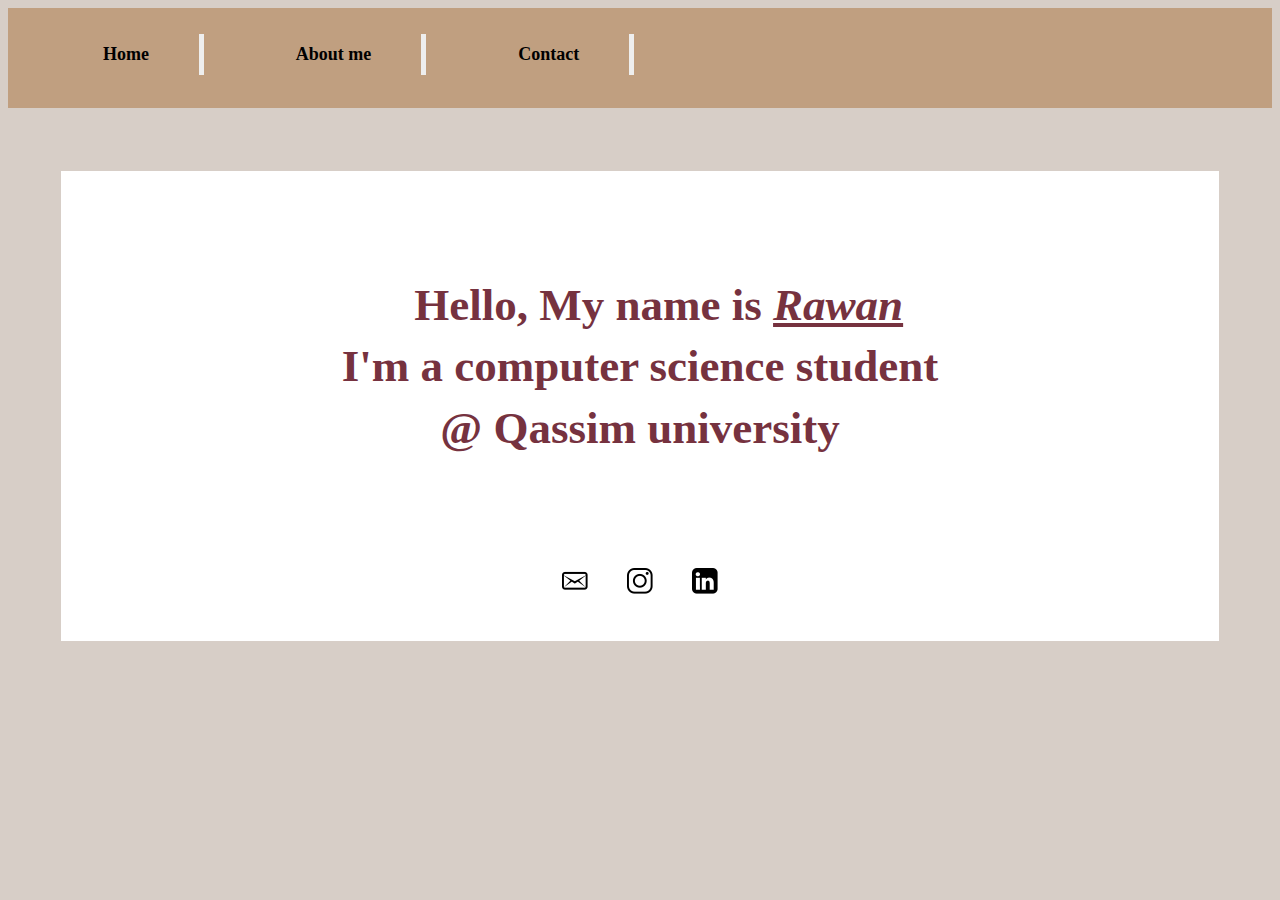
<file: index.html>
<html>
<head>
<title> Rawan Alsayer </title>
<link type="text/css" rel ="stylesheet"  href="css2.css" />

<meta name="viewport" content="width=device-width, initial-scale=1.0">
</head>
<body>

<!--The head section-->
 <div class="container col-12 col-s-12">
<!-- div for the menu -->
<div>
  <ul class="user-menu col-s-11 col-12">  
<li title=""><a href="Home.html"> Home </a></li>
<li title=""><a href="About.html"> About me</a></li>
<li title=""><a href="Contact.html"> Contact </a></li>

</ul>
</div>
</div>
<!-- end of the head section-->


<div class="images col-11 col-s-11 ">
<br/>
<p>Hello, My name is <ins><i>Rawan</i></ins> <br/>I'm a computer science student <br/>@ Qassim university </p>

<br/>
<div class = "footer col-3 col-s-5  ">
<a href="mailto: rawanalsayer@gmail.com" title="Email"> <img src="email-icon.png" /></a>
<a href="https://www.instagram.com/rawanalsayer_/?hl=af" title="Instagram"t> <img src="instagram-icon.png" /></a>
<a href="https://www.linkedin.com/in/ra-wan-386b6111a/" title="Linkedin"> <img src="linkedin-icon.png" /></a>
</div>
</div>



</div>


</body>
</html>
</file>
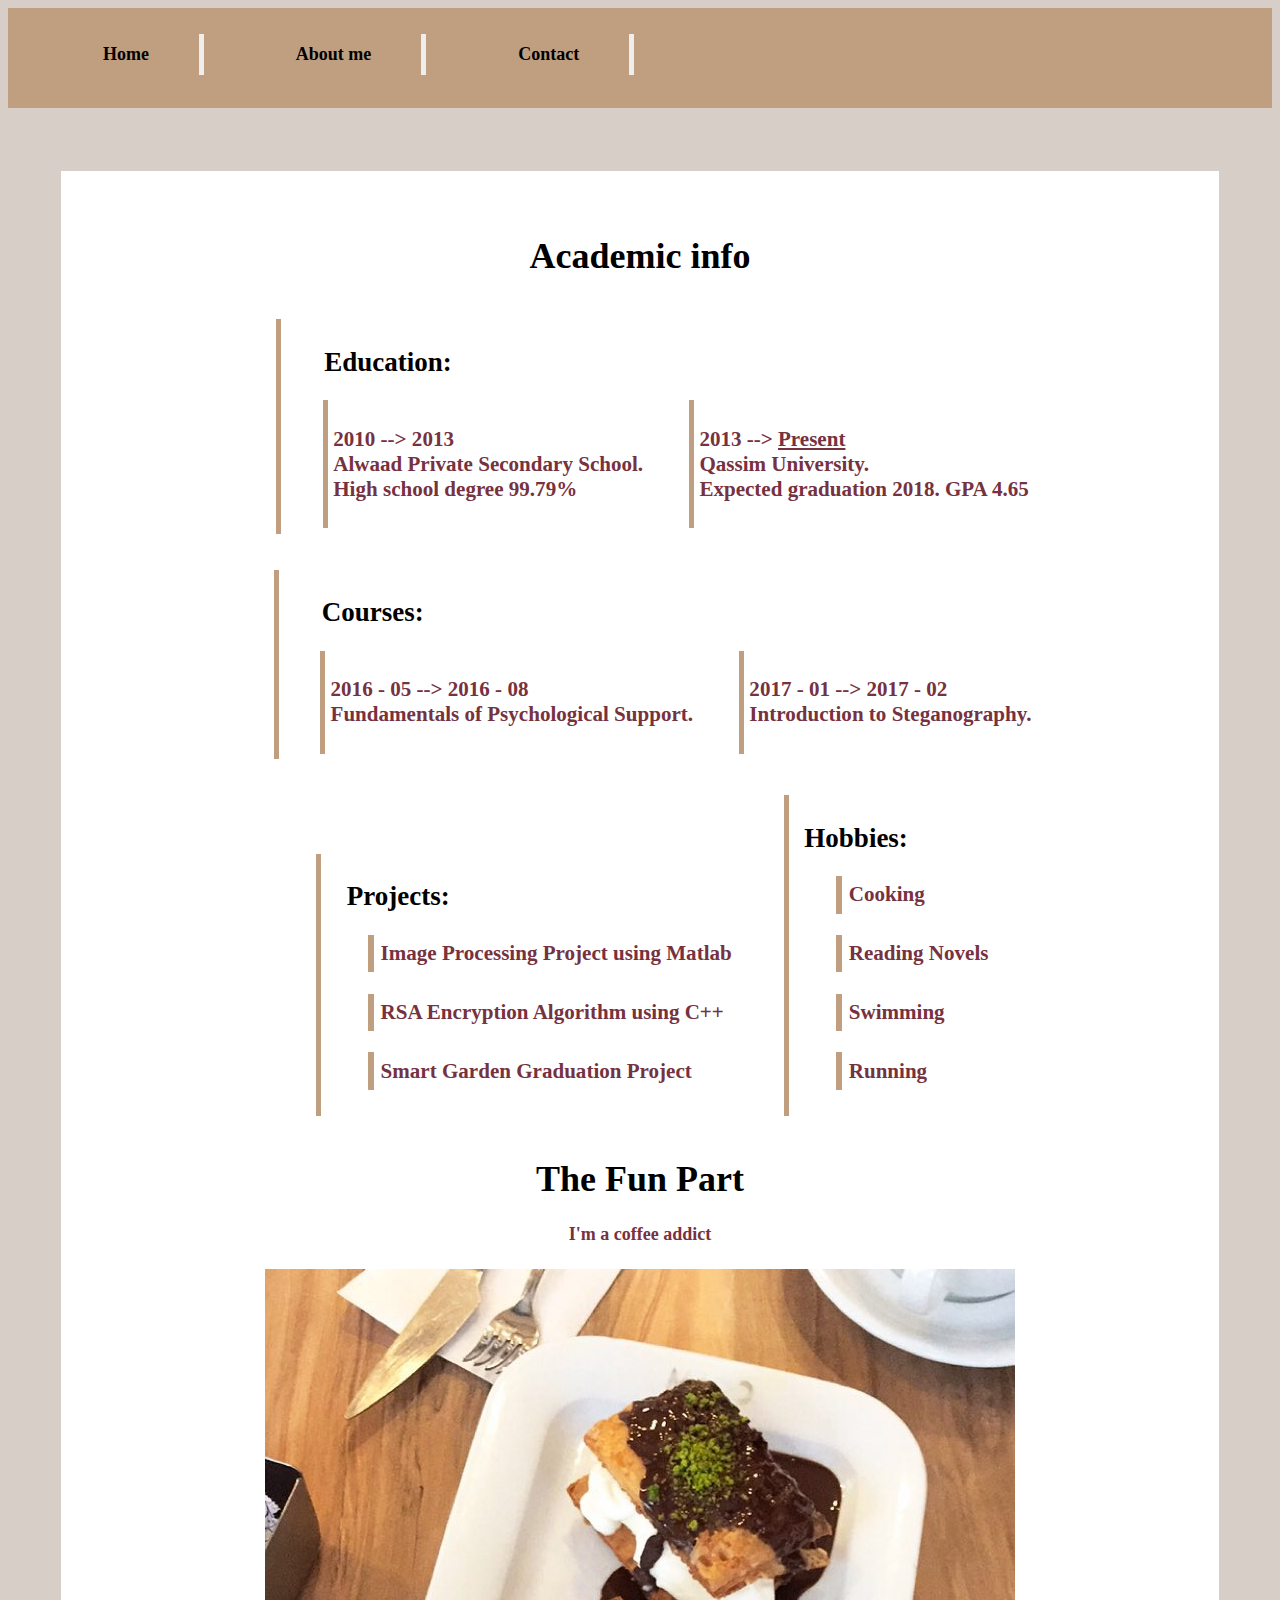
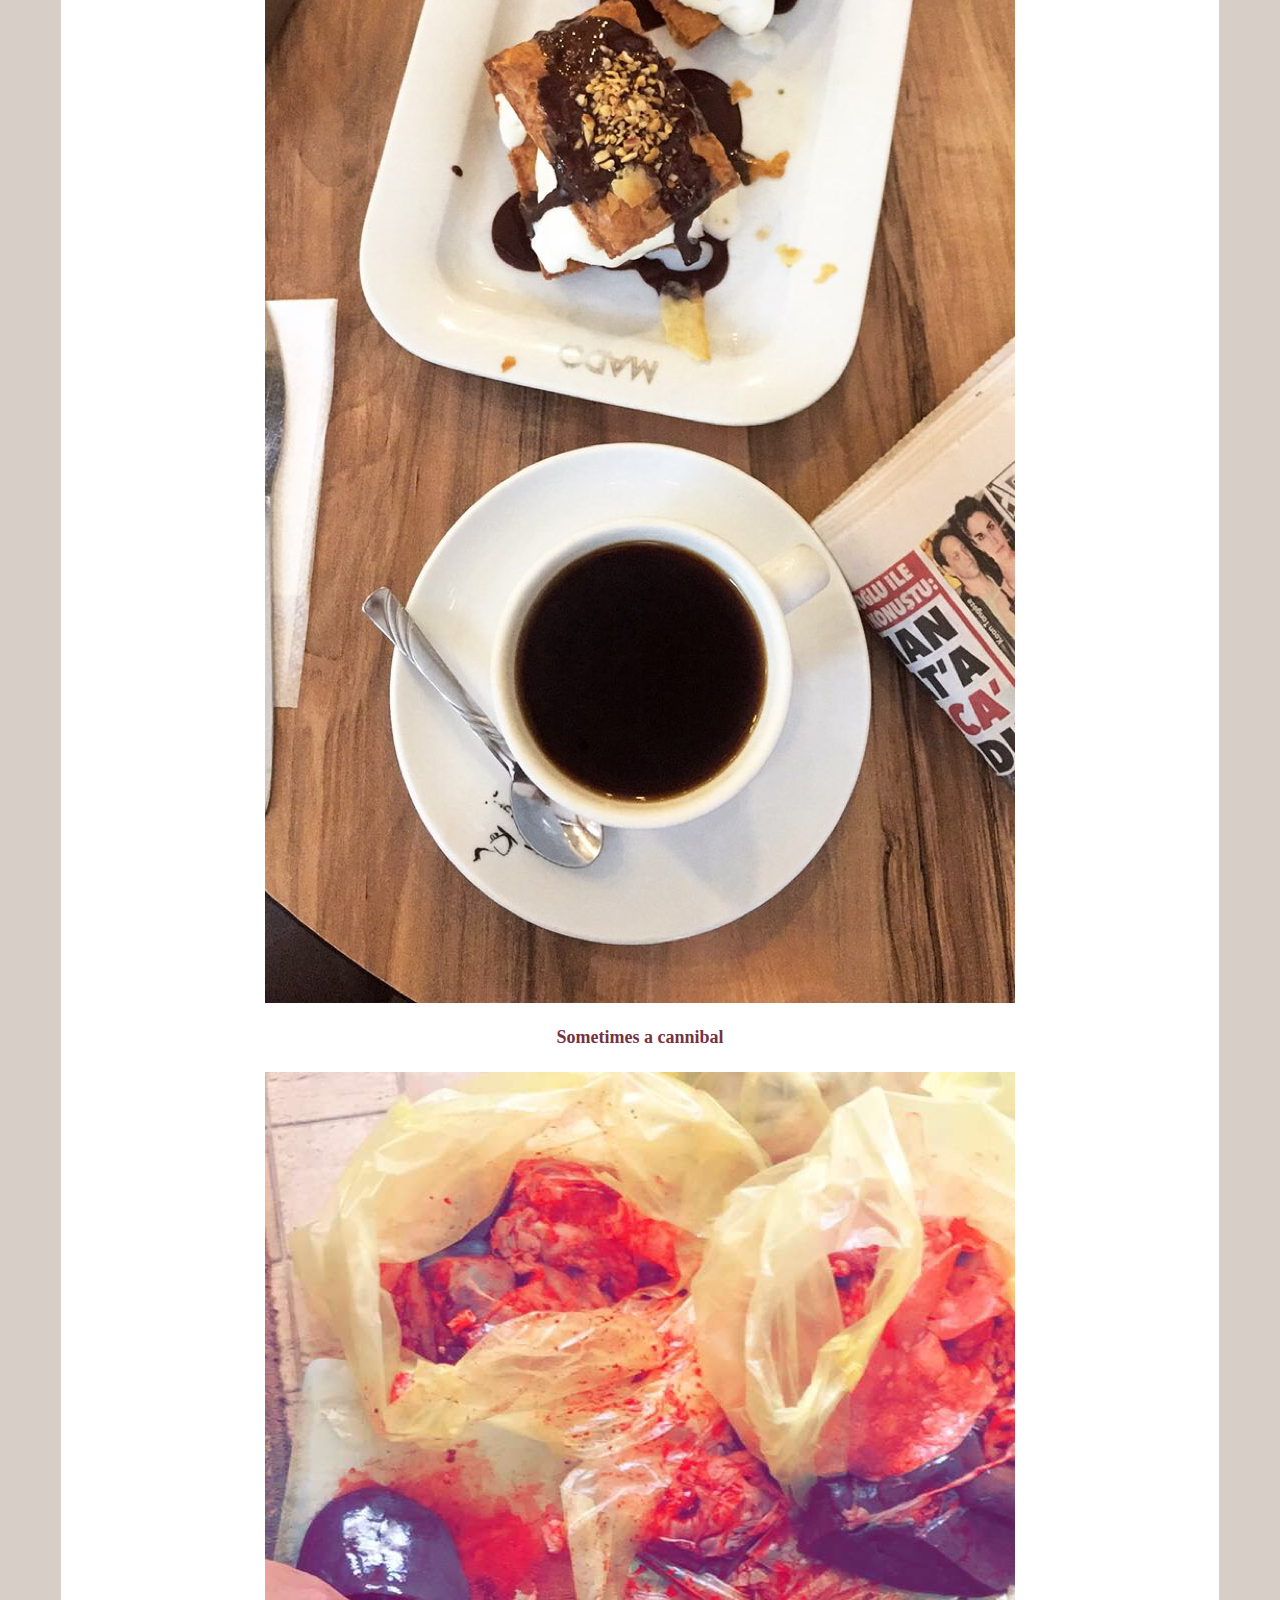
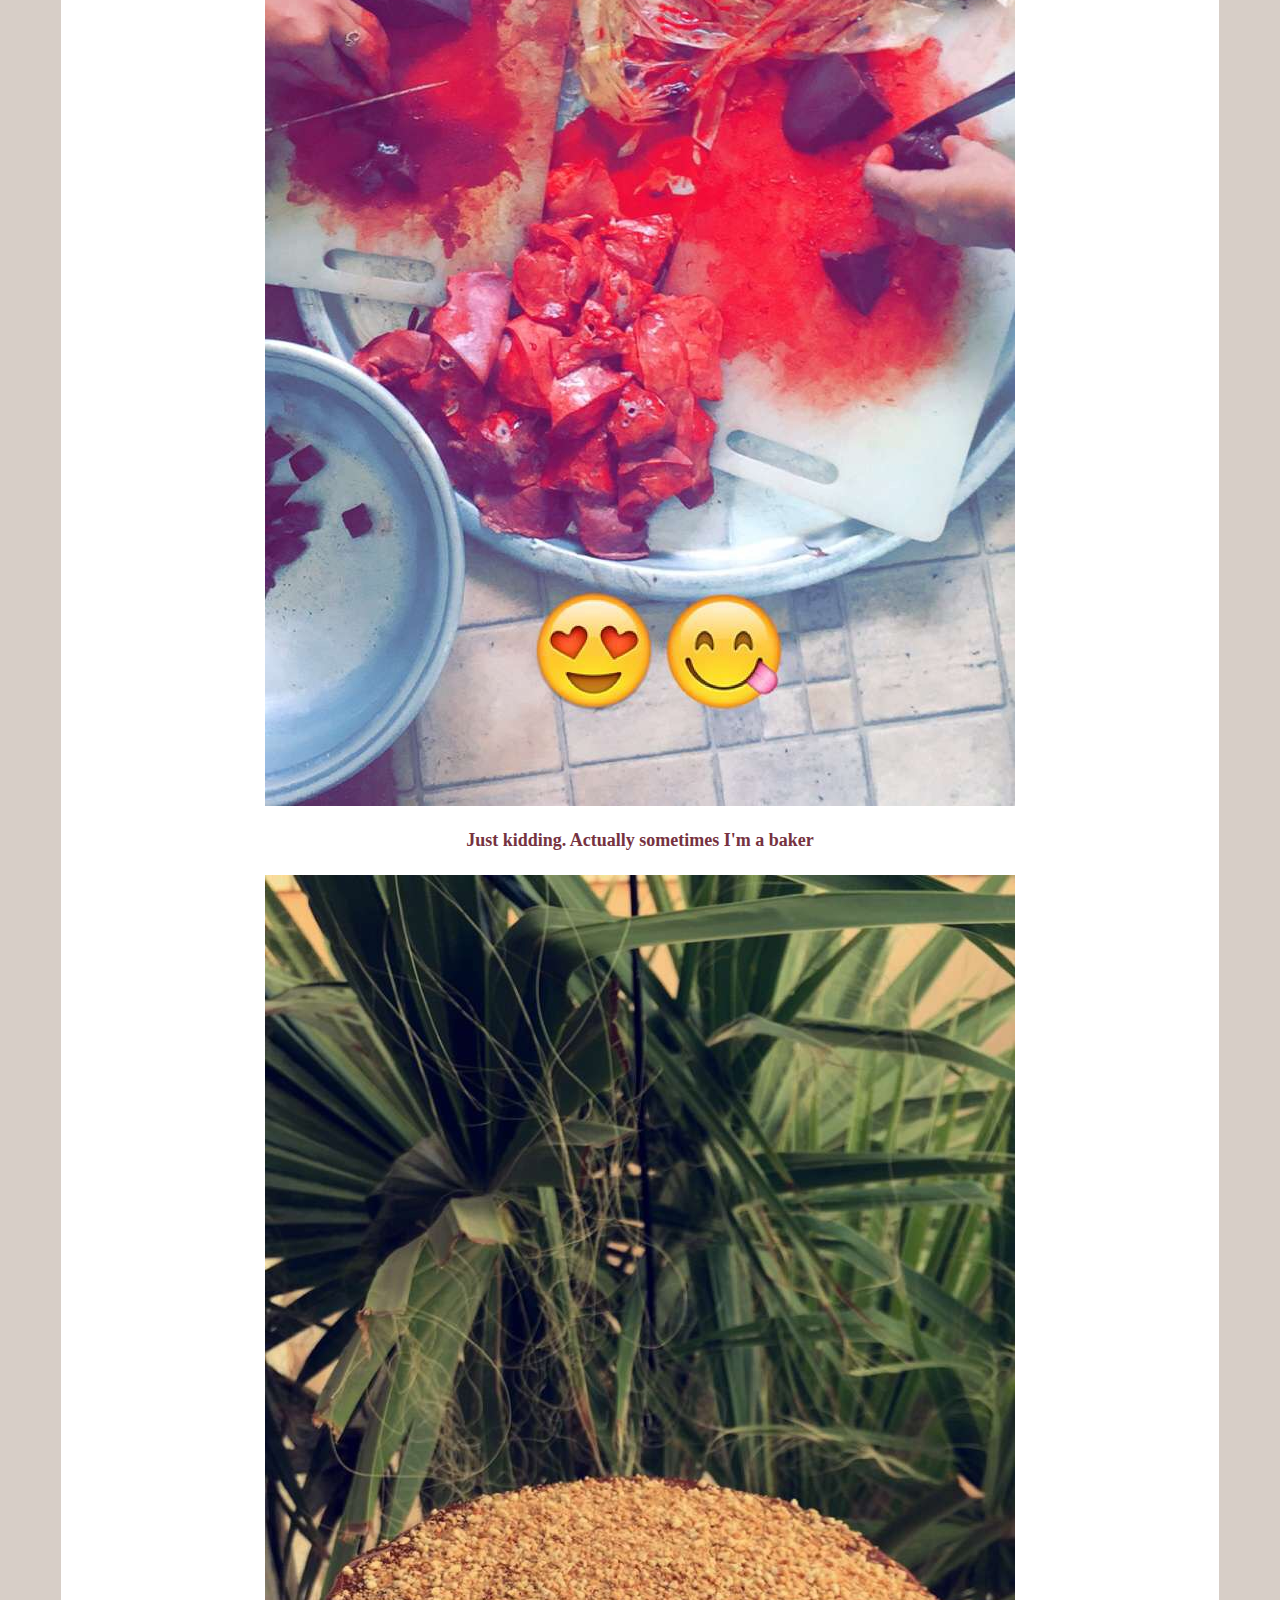
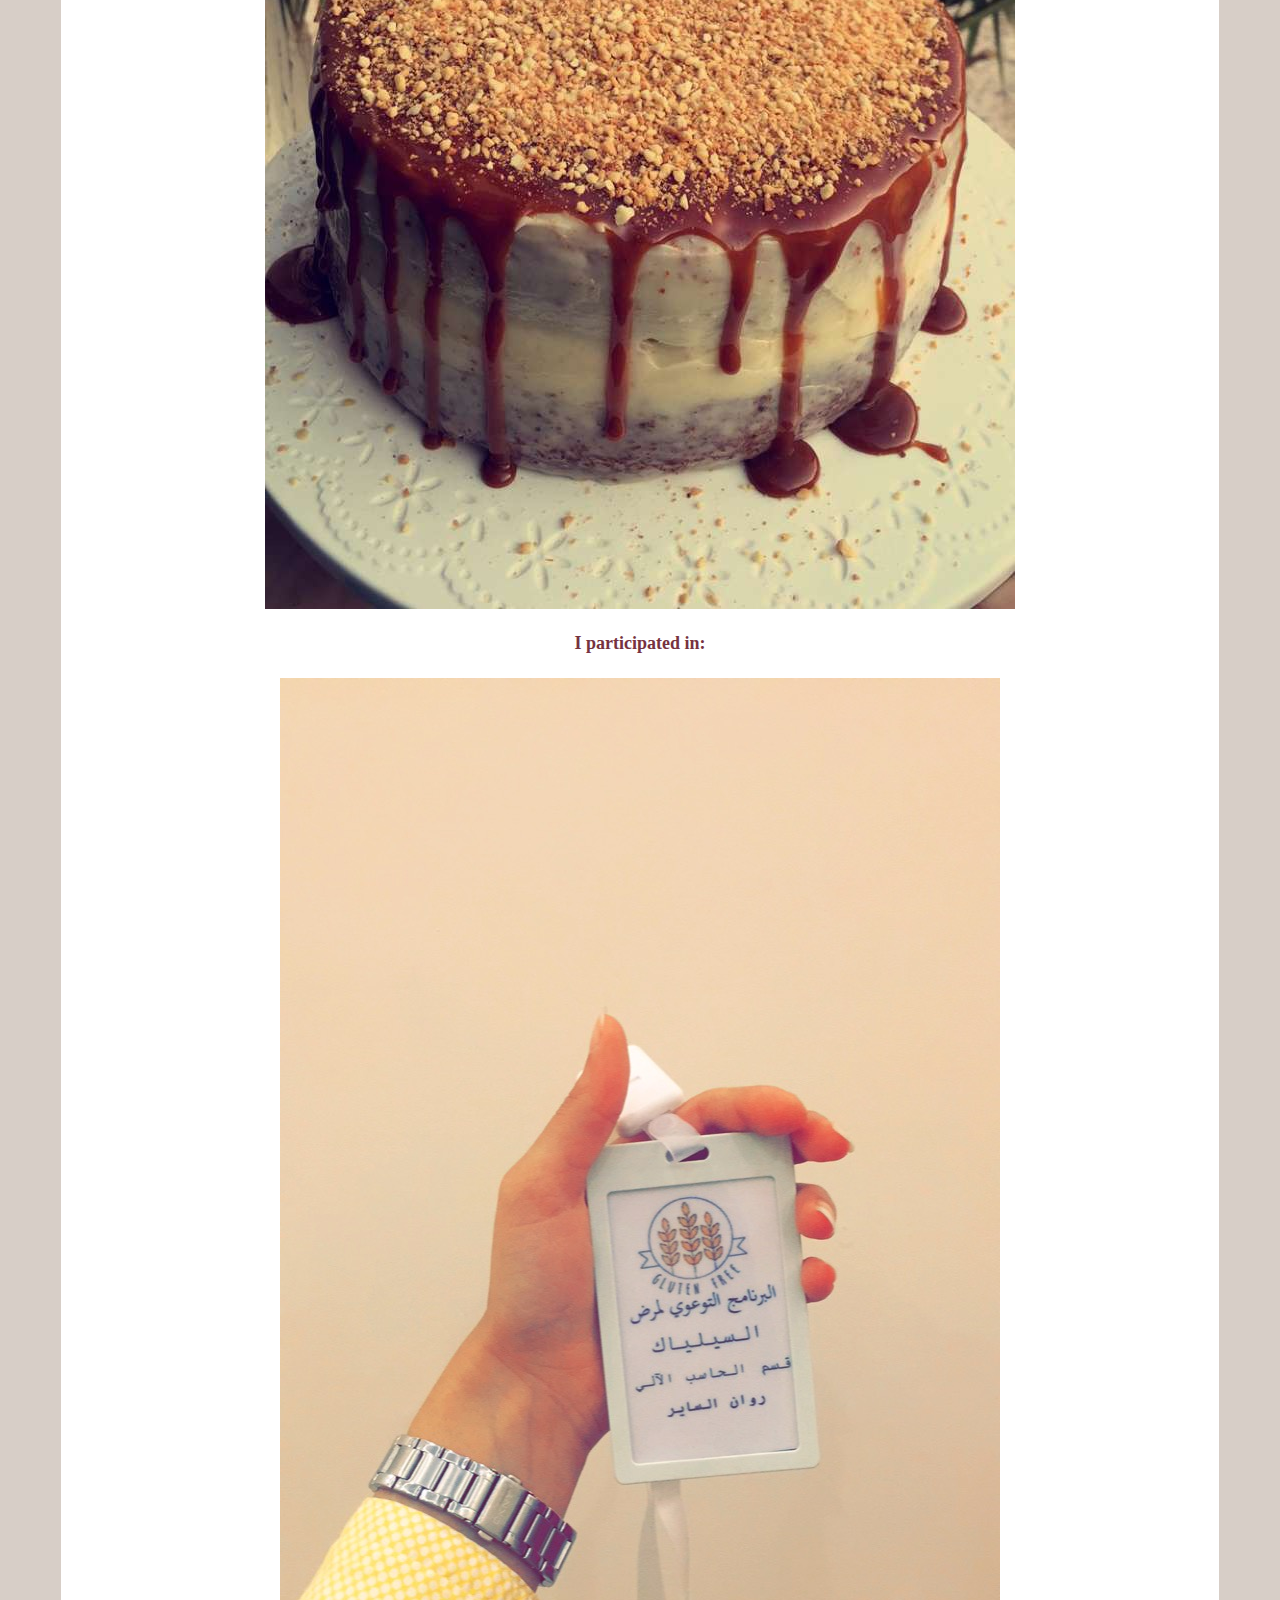
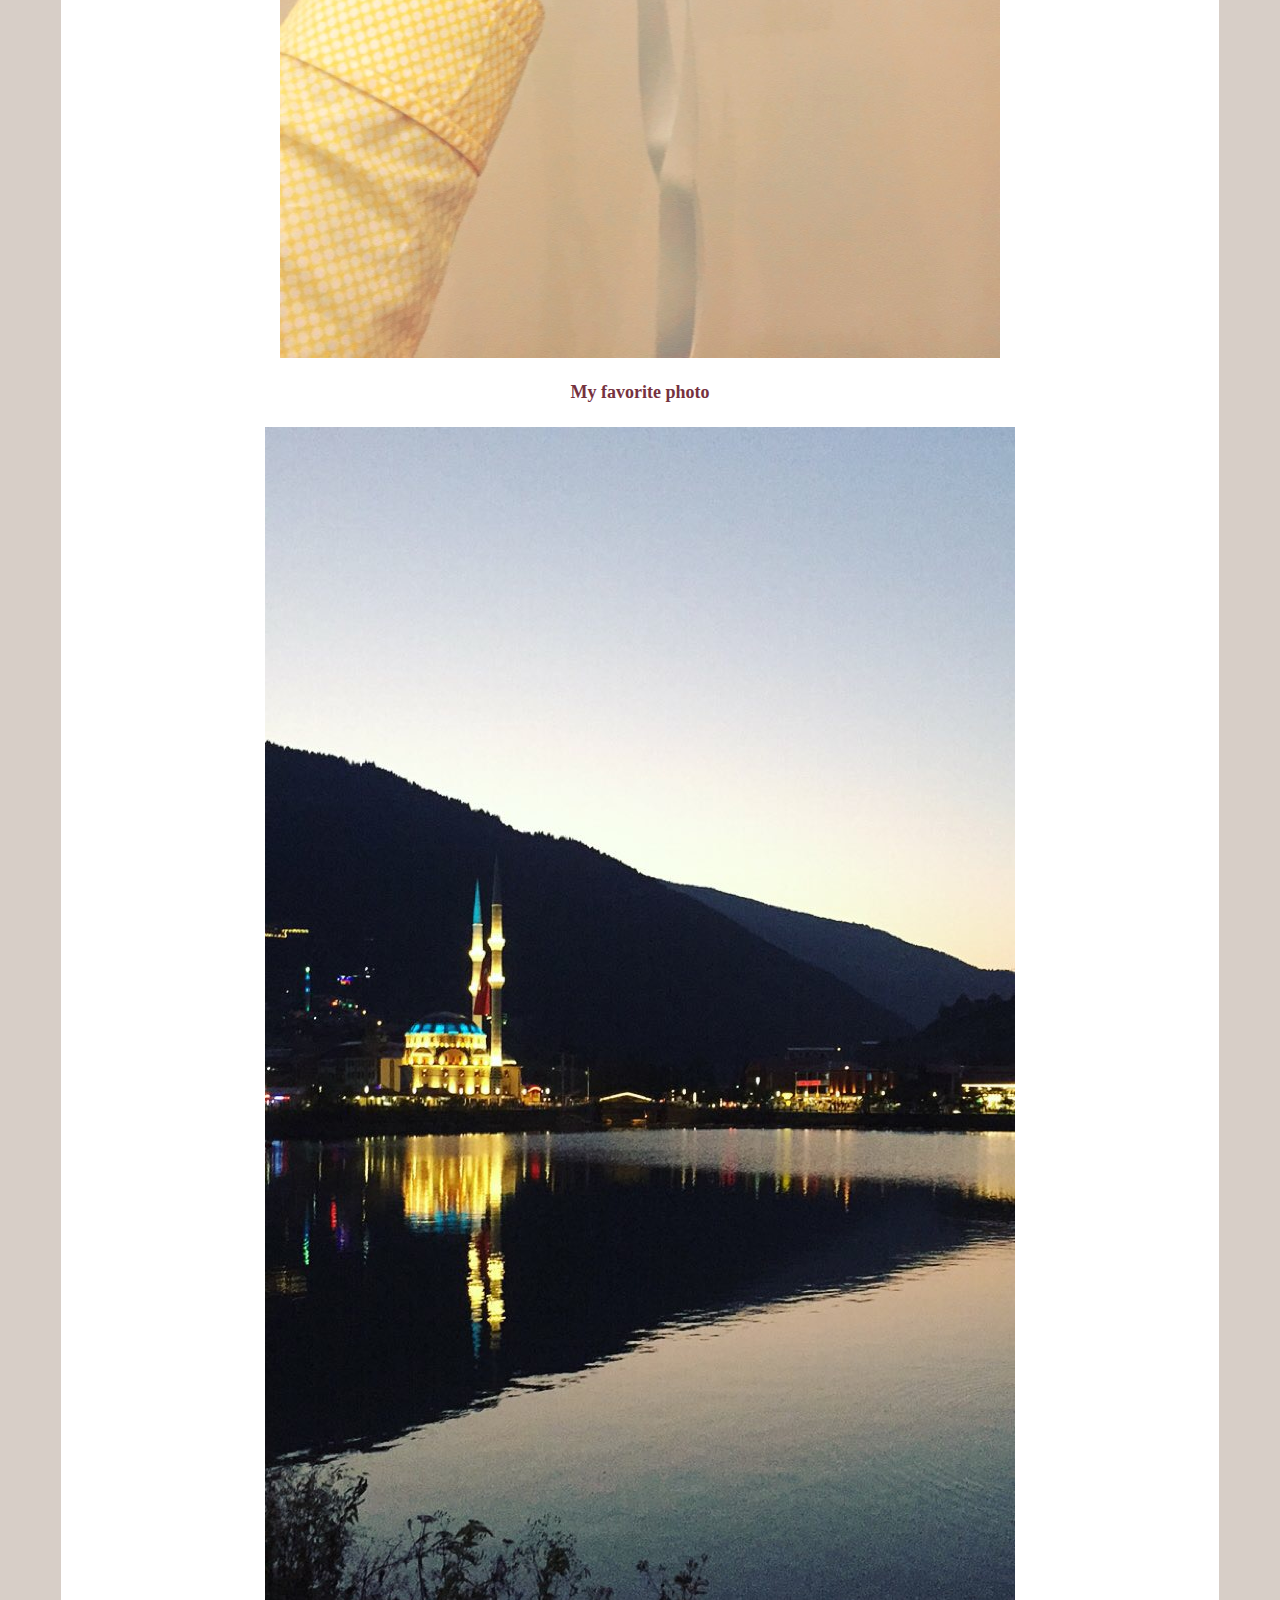
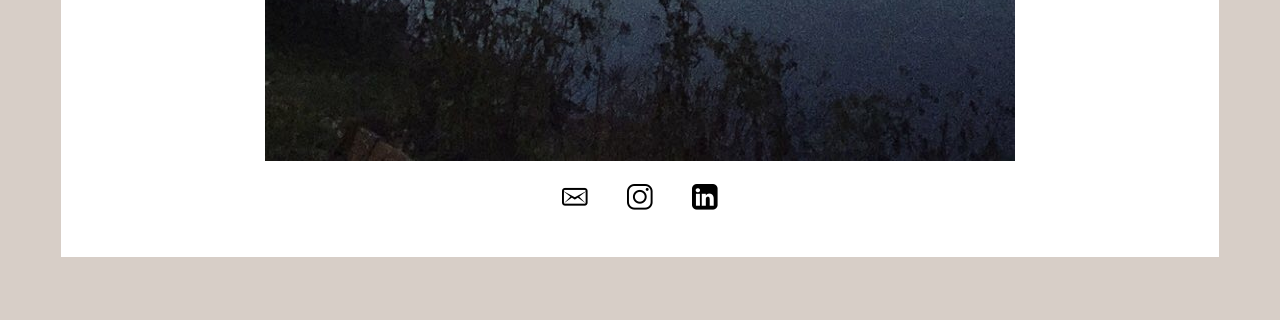
<file: About.html>
<html>
<head>
<title> Rawan Alsayer </title>
<link type="text/css" rel ="stylesheet"  href="css2.css" />
<meta name="viewport" content="width=device-width, initial-scale=1.0">
</head>
<body>

<!--The head section-->
 <div class="container  col-12 col-s-12">
<!-- div for the menu -->
<div>
  <ul class="user-menu col-s-11 col-12">  
<li title=""><a href="index.html"> Home </a></li>
<li title=""><a href="About.html"> About me</a></li>
<li title=""><a href="Contact.html"> Contact </a></li>

</ul>
</div>
</div>
<!-- end of the head section-->


<div class="images col-11 col-s-11 ">
	<br/>
	<h1> Academic info </h1>
<div class ="con col-11 col-s-11 ">
	
<ul>
	<h2>Education:</h2>
<li><h3>2010 --> 2013 <br/>Alwaad Private Secondary School.<br/>High school degree 99.79%</h3></li>

<li><h3>2013 --> <ins>Present</ins> <br/>Qassim University.<br/>Expected graduation 2018. GPA 4.65</h3></li>
</ul>

<ul>
	<h2>Courses:</h2>
<li><h3>2016 - 05 --> 2016 - 08 <br/>Fundamentals of Psychological Support.</h3></li>
<li><h3>2017 - 01 --> 2017 - 02 <br/>Introduction to Steganography.</h3></li>
</ul>

<ul>
<h2>Projects:</h2>
<h3><li>Image Processing Project using Matlab</li></h3>
<h3><li>RSA Encryption Algorithm using C++ </li></h3>
<h3><li>Smart Garden Graduation Project</li> </h3>
</ul>

<ul>
<h2>Hobbies:</h2>
<h3><li>Cooking</li></h3>
<h3><li>Reading Novels</li></h3>
<h3><li>Swimming</li></h3>
<h3><li>Running</li></h3>
</ul>

<h1>The Fun Part</h1>
<h4 class = 'i' >I'm a coffee addict</h4>
<img src="coffee.JPG" />
<h4 class = 'i' >Sometimes a cannibal</h4>

<img src="meat.JPG" />
<h4 class = 'i'> Just kidding. Actually sometimes I'm a baker</h4>
<img src="cake.JPG" />
<h4 class = 'i'>I participated in:</h4>
<img src="int.JPG" />
<h4 class = 'i'>My favorite photo</h4>
<img src="ph.JPG" />


</div>

<div class = "footer col-3 col-s-5">
<a href="mailto: rawanalsayer@gmail.com" title="Email"> <img src="email-icon.png" /></a>
<a href="https://www.instagram.com/rawanalsayer_/?hl=af" title="Instagram"t> <img src="instagram-icon.png" /></a>
<a href="https://www.linkedin.com/in/ra-wan-386b6111a/" title="Linkedin"> <img src="linkedin-icon.png" /></a>
</div>

</div>
</div>


</body>
</html>
</file>
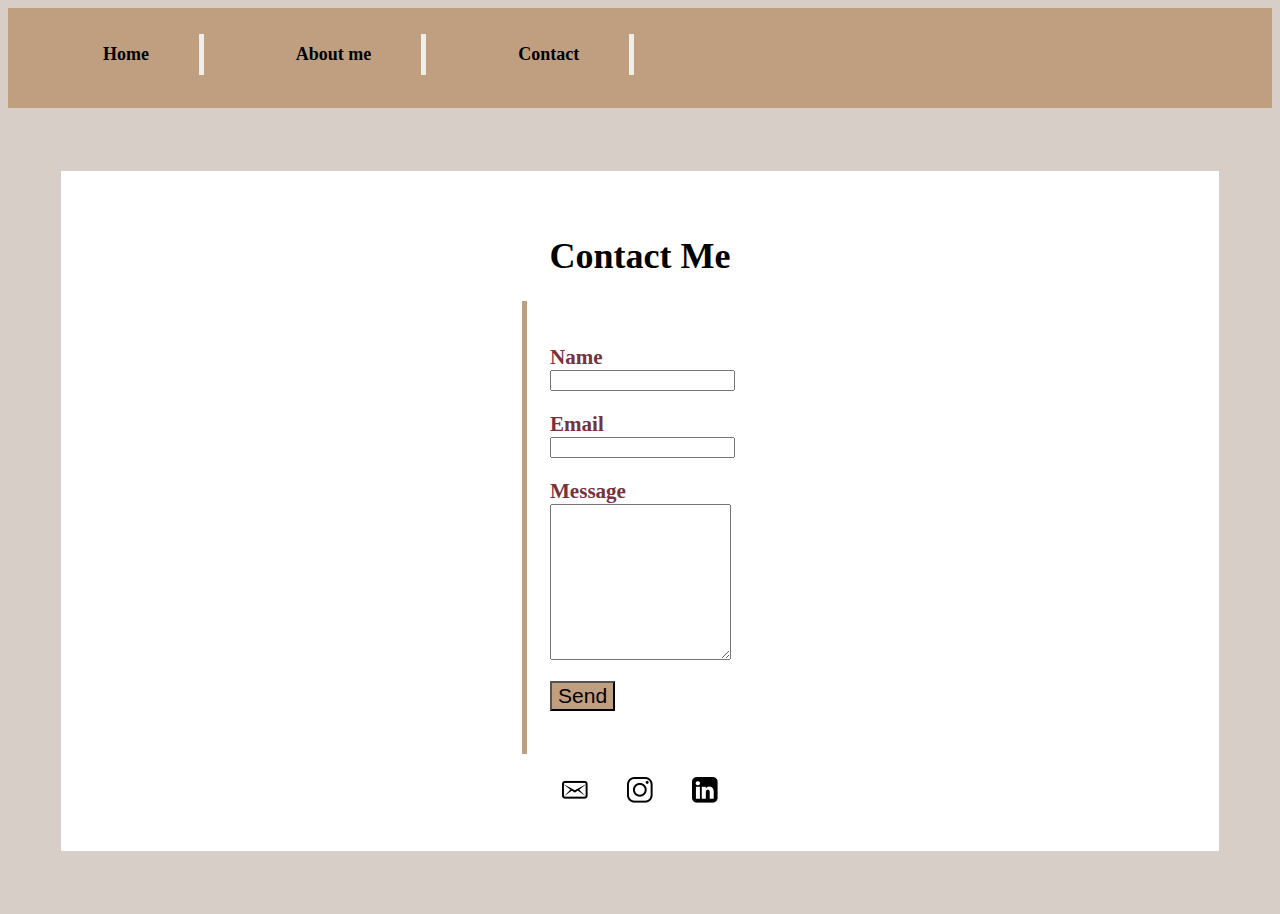
<file: Contact.html>
<html>
<head>
<title> Rawan Alsayer </title>
<link type="text/css" rel ="stylesheet"  href="css2.css" />
<meta name="viewport" content="width=device-width, initial-scale=1.0">
</head>
<body>

<!--The head section-->
 <div class="container col-12 col-s-12">
<!-- div for the menu -->
<div >
  <ul class="user-menu col-s-11 col-12">  
<li title=""><a href="index.html"> Home </a></li>
<li title=""><a href="About.html"> About me</a></li>
<li title=""><a href="Contact.html"> Contact </a></li>

</ul>
</div>
</div>
<!-- end of the head section-->


<div class="images col-11 col-s-11">
<br/>
<h1>Contact Me</h1>
<div class ="c">
<h3><label>Name<br/>
<span ><input type="text" name="your-name" value="" size="20" ></span> </label><br/></h3>
<h3><label>Email<br/>
<span ><input type="text" name="your-name" value="" size="20" ></span> </label><br/></h3>

<h3><label>Message<br/>
<span ><textarea name="your-message" cols="20" rows="10" ></textarea></span>
</label></h3>

<h3><input type="submit" value="Send" class="button"></h3>

</div>

<div class = "footer col-3 col-s-5 ">
<a href="mailto: rawanalsayer@gmail.com" title="Email"> <img src="email-icon.png" /></a>
<a href="https://www.instagram.com/rawanalsayer_/?hl=af" title="Instagram"t> <img src="instagram-icon.png" /></a>
<a href="https://www.linkedin.com/in/ra-wan-386b6111a/" title="Linkedin"> <img src="linkedin-icon.png" /></a>
</div>
</div>
</div>


</body>
</html>
</file>
<file: css2.css>
@media only screen and (max-width: 701px) {
    /* For all iPhones : */
    html,body{
    
    font-family:  'Al Nile';
   /* font-size: 14px;*/
    }

    p{
    	font-size: 21px;
    line-height: 1.25em;
    }

    .footer {
	margin: 4% auto 4% auto;
	
}

.footer a{
	margin:6%;
	
}
.con{
	display: inline-block;
	text-align: center;
}

img{
	position:center;
	max-width:60%;
	height:auto;
}

    .col-s-1 {width: 8.33%;}
    .col-s-2 {width: 16.66%;}
    .col-s-3 {width: 25%;}
    .col-s-4 {width: 33.33%;}
    .col-s-5 {width: 41.66%;}
    .col-s-6 {width: 50%;}
    .col-s-7 {width: 58.33%;}
    .col-s-8 {width: 66.66%;}
    .col-s-9 {width: 75%;}
    .col-s-10 {width: 83.33%;}
    .col-s-11 {width: 91.66%;}
    .col-s-12 {width: 100%;}
}
@media only screen and (min-width: 702px) {
    /* For desktop: */
    body{
    font-size: 18px;
    font-family:  'Banks Miles Single Line';	
    }
    
    p{
line-height: 1.375em;
    	font-size: 250%;
    }

img{
	position:center;
	max-width:100%;
	height:auto;
}

        .container li{
  margin-left:2%; 
    }

    .footer {
	margin: 2% auto 2% auto;
}
.footer a{
	margin:6%;
	
}

    .col-1 {width: 8.33%;}
    .col-2 {width: 16.66%;}
    .col-3 {width: 25%;}
    .col-4 {width: 33.33%;}
    .col-5 {width: 41.66%;}
    .col-6 {width: 50%;}
    .col-7 {width: 58.33%;}
    .col-8 {width: 66.66%;}
    .col-9 {width: 75%;}
    .col-10 {width: 83.33%;}
    .col-11 {width: 91.66%;}
    .col-12 {width: 100%;}

}





* {
    box-sizing: border-box;
}



html,body{
/*min-width:900px;*/
	/*font-size: 18px;*/
	font-family:  'Banks Miles Single Line';
 background-attachment:fixed;
background-repeat: no-repeat;
 background-color: #D7CEC7;

}

/* Head section */
.container{
	*position:fixed; 
	background-color:#C09F80;
padding:0.417em;
	margin: auto;
background-size: cover;
/*width:auto;*/
height: auto;
}


.container .user-menu{
	list-style: none;
/*position:relative ;
padding-left: 0%;
padding-bottom: 1% ;
padding-top:  1% ;
*/
padding: 0;
margin-top: 1.5%;
margin-bottom: 2%;

}

.container li{
	display: inline-block;
/*float: left;*/
	border-right: 0.3em solid #eee;
	padding: .8% 4%;
   margin-left:3%; 
  

}


.container a{
	text-indent: 1%;
text-decoration:none;
color: black;
font-weight: bold;
position:relative;
/*font-size: 100%;*/


}


.user-menu a:hover {
text-decoration: underline;
}


/****************/

/* Footer section */

/*.footer {
	margin: 2% auto 2% auto;
	*/

}

.footer a{
	margin:6%;
	
}


/****************/

/* Body section */

.images{
margin: 5% auto 5% auto;
padding: 1.5% 0px;
text-align: center;
/*width:90%;*/
background-color: white;
position:relative;
display: block;
height: auto;
}

p {
color: black;
font-weight: bold;
text-indent: 0.833em;
text-align: center;
/*font-size: 250%;*/
margin-top: 1em; 
padding:0.417em;
color: 76323f;

}


h3 {
color: 76323f;
z-index:100;
text-align: left;

}

h1{
	text-align: center;
	color: black;
}

.i{
	
	color: 76323f;
	text-align: center;
}


h2{

text-align: left;
padding-left : 5%; 
color: black;

}


.con li , .con ul  {
	margin-left: 2em;
	display: inline-block;
	border-left: 0.3em solid #C09F80;
	padding : 0.3em; 

}


.con{
	display: inline-block;
	text-align: center;
}



.c{
	border-left: 0.3em solid #C09F80;
	padding : 1.25em; 
	margin-left:1%;
	margin-right:1%;
	display: inline-block;
}



.button {
	background-color: #C09F80;
	font-size: 1em;

}

img{
	position:center;
	max-width:75%;
	height:auto;
}

/****************/
</file>
